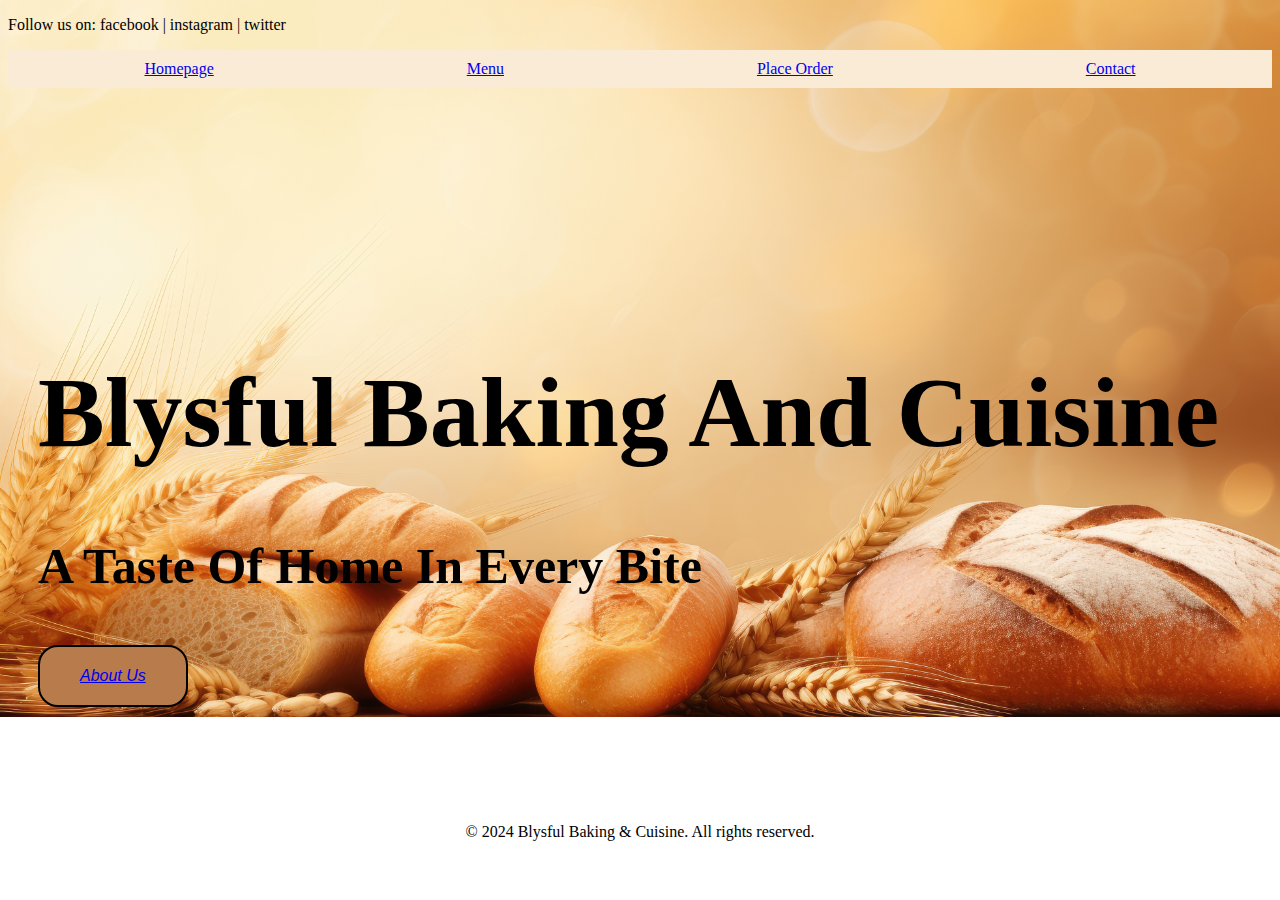
<file: index.html>
<!DOCTYPE html>
<html lang="en">
<head>
    <meta charset="UTF-8">
    <meta name="viewport" content="width=device-width, initial-scale=1.0">
    <title>Blysful Baking & Cuisine</title>
    <link rel="stylesheet" href="CSS/styles.css">
</head>
<body>
        <nav >
         
             <p>Follow us on: facebook | instagram | twitter</p>
            
          <ul class="navigation">
            <li><a href="index.html">Homepage</a></li>
            <li><a href="menu.html">Menu</a></li>
            <li><a href="order.html">Place Order</a></li>
            <li><a href="contact.html">Contact</a></li>
          </ul>
        </nav> 
        
    

        <div class="brand">
            <h1>Blysful Baking And Cuisine</h1>
            <p>A Taste Of Home In Every Bite</p>
        </div>
     
        <div class="About">
            <button ><a href="about.html">About Us</a></button>
        </div>

   
        <footer>
            <p>&copy; 2024 Blysful Baking & Cuisine. All rights reserved.</p>
         
        </footer>

</body>
</html>
</file>
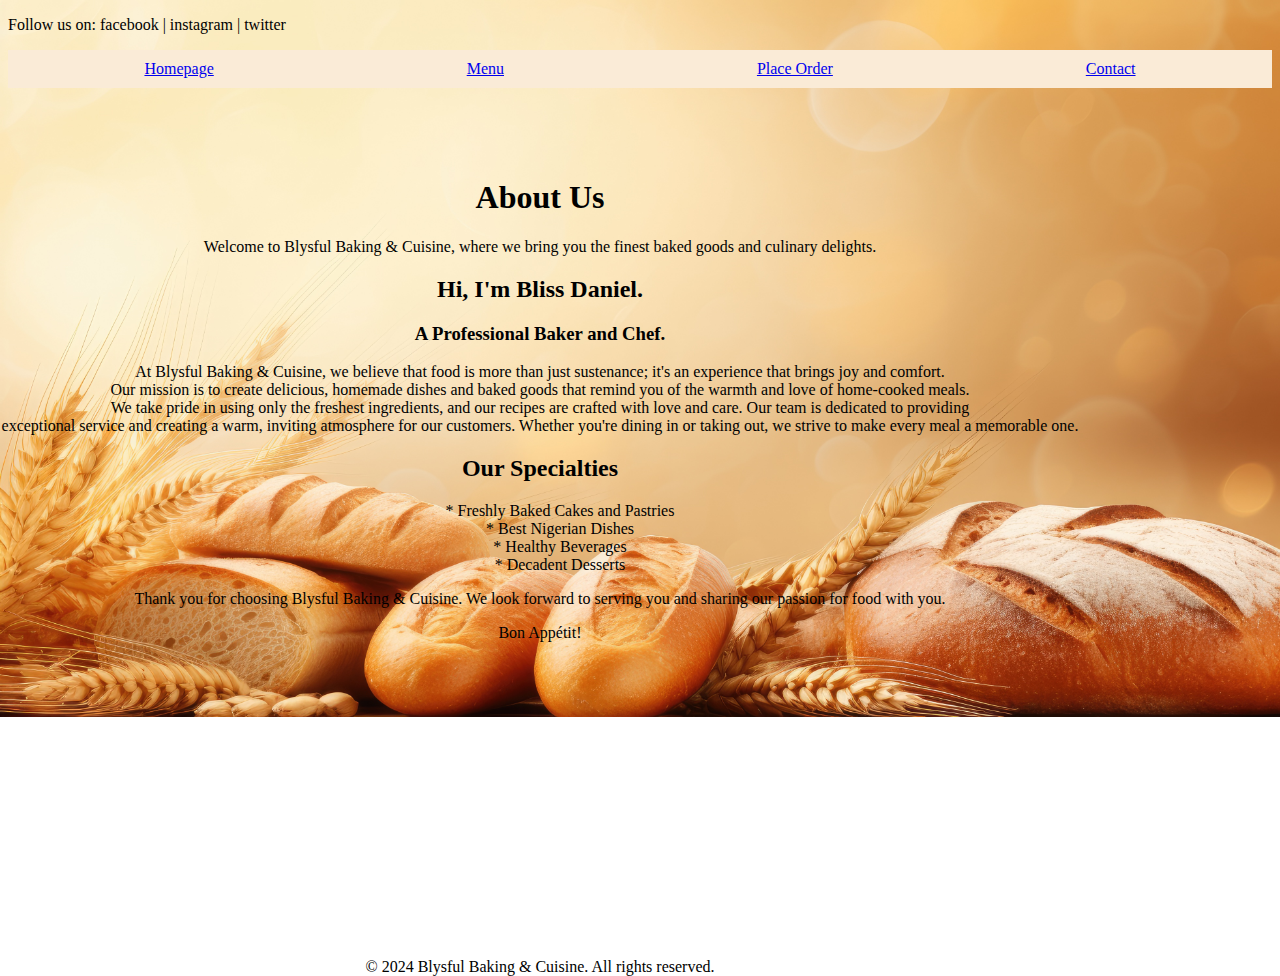
<file: about.html>
<!DOCTYPE html>
<html lang="en">
<head>
  <meta charset="UTF-8">
  <meta name="viewport" content="width=device-width, initial-scale=1.0">
  <title>About Us - Blysful Baking & Cuisine</title>
  <link rel="stylesheet" href="CSS/styles.css">
</head>
<body>


         <nav >
               <p>Follow us on: facebook | instagram | twitter</p>
          <ul class="navigation">
            <li><a href="index.html">Homepage</a></li>
            <li><a href="menu.html">Menu</a></li>
            <li><a href="order.html">Place Order</a></li>
            <li><a href="contact.html">Contact</a></li>
          </ul>
        </nav> 
        
            
  <div class=" aboutpage">
    <h1>About Us</h1>
        
    <p>Welcome to Blysful Baking & Cuisine, where we bring you the finest baked goods and culinary delights.</p>
     <h2 class="chef-name">Hi, I'm Bliss Daniel.</h2>

          <h3>A Professional Baker and Chef.</h3>

          <p>At Blysful Baking & Cuisine, we believe that food is more than just sustenance; it's an experience that brings joy and comfort. <br> 
          Our mission is to create delicious, homemade dishes and baked goods that remind you of the warmth and love of home-cooked meals.<br>
          We take pride in using only the freshest ingredients, and our recipes are crafted with love and care. Our team is dedicated to providing <br>
          exceptional service and creating a warm, inviting atmosphere for our customers. Whether you're dining in or taking out, we strive to make every meal a memorable one.</p>

              <h2>Our Specialties</h2>
            <ul class="specialties">
              <li>* Freshly Baked Cakes and Pastries</li>
              <li>* Best Nigerian Dishes</li>
              <li>* Healthy Beverages</li>
              <li>* Decadent Desserts</li>
            </ul>
           


          <div class="thank-you">
               <p>Thank you for choosing Blysful Baking & Cuisine. We look forward to serving you and sharing our passion for food with you.</p>
               <p>Bon Appétit!</p>
          </div>

        
              <footer class="footer">
                 <p>&copy; 2024 Blysful Baking & Cuisine. All rights reserved.</p>
              </footer>
  </div>
</body>
</html>
</file>
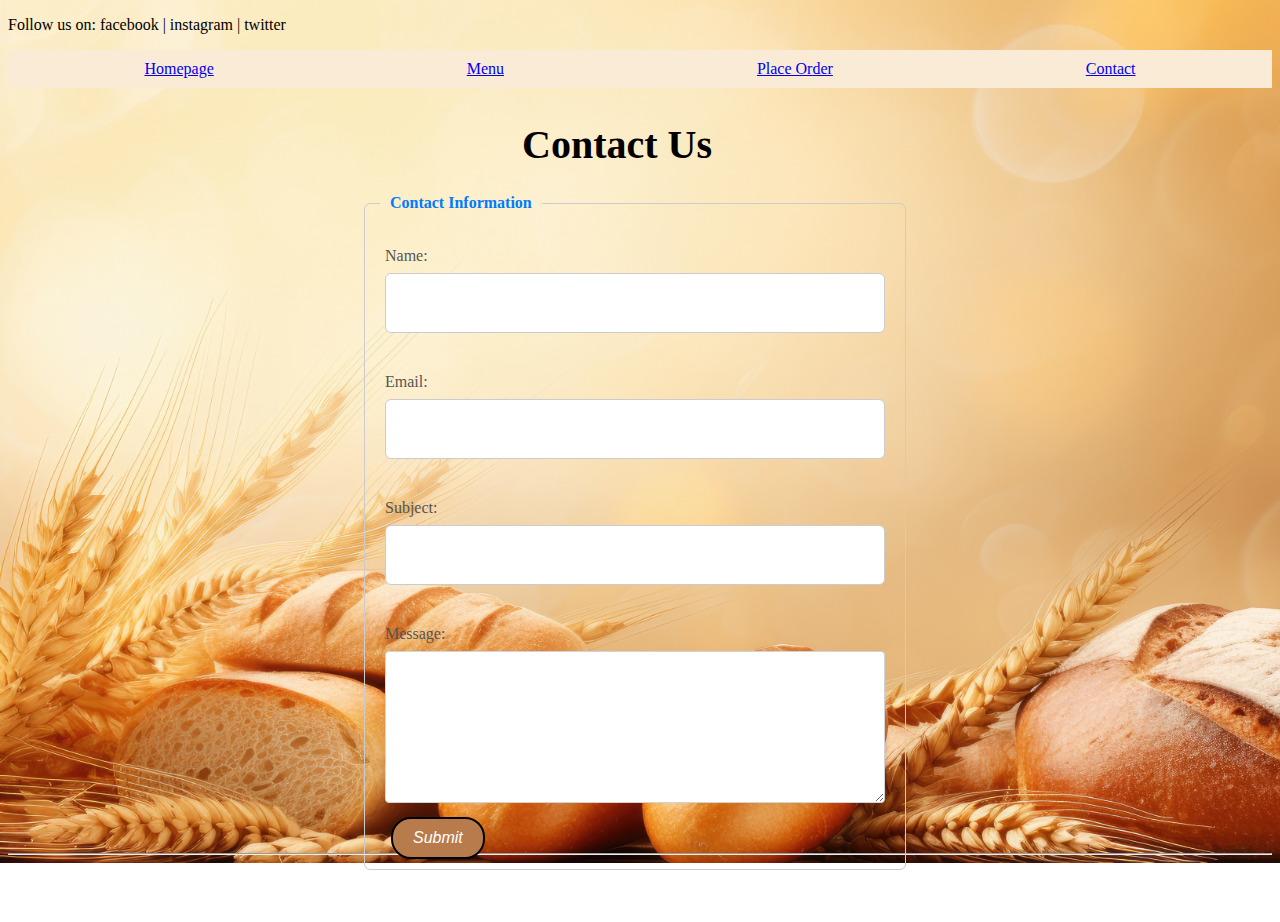
<file: contact.html>
<!DOCTYPE html>
<html lang="en">
<head>
    <meta charset="UTF-8">
    <meta name="viewport" content="width=device-width, initial-scale=1.0">
    <title>Contact Us - Blysful Baking & Cuisine</title>
     <link rel="stylesheet" href="CSS/styles.css">
</head>
<body>
      <nav >
               <p>Follow us on: facebook | instagram | twitter</p>
          <ul class="navigation">
            <li><a href="index.html">Homepage</a></li>
            <li><a href="menu.html">Menu</a></li>
            <li><a href="order.html">Place Order</a></li>
            <li><a href="contact.html">Contact</a></li>
          </ul>
        </nav> 
      
  
    <div class="contactpage">
        <h1>Contact Us</h1>

        <form action="" method="POST">
          <fieldset>
            <legend>Contact Information</legend>
           <label for="name">Name:</label>
           <input type="text"  name="name" required>

           <label for="email">Email:</label>
           <input type="email" name="email" required>

           <label for="subject">Subject:</label>
           <input type="text" name="subject" required>

           <label for="message">Message:</label>
           <textarea name="message" rows="7" cols="50" required></textarea>
             <button type="submit">Submit</button>
          </fieldset>
        

        </form>
       
    </div>
    <hr>

   

</body>
</html>
</body>
</html>
</file>
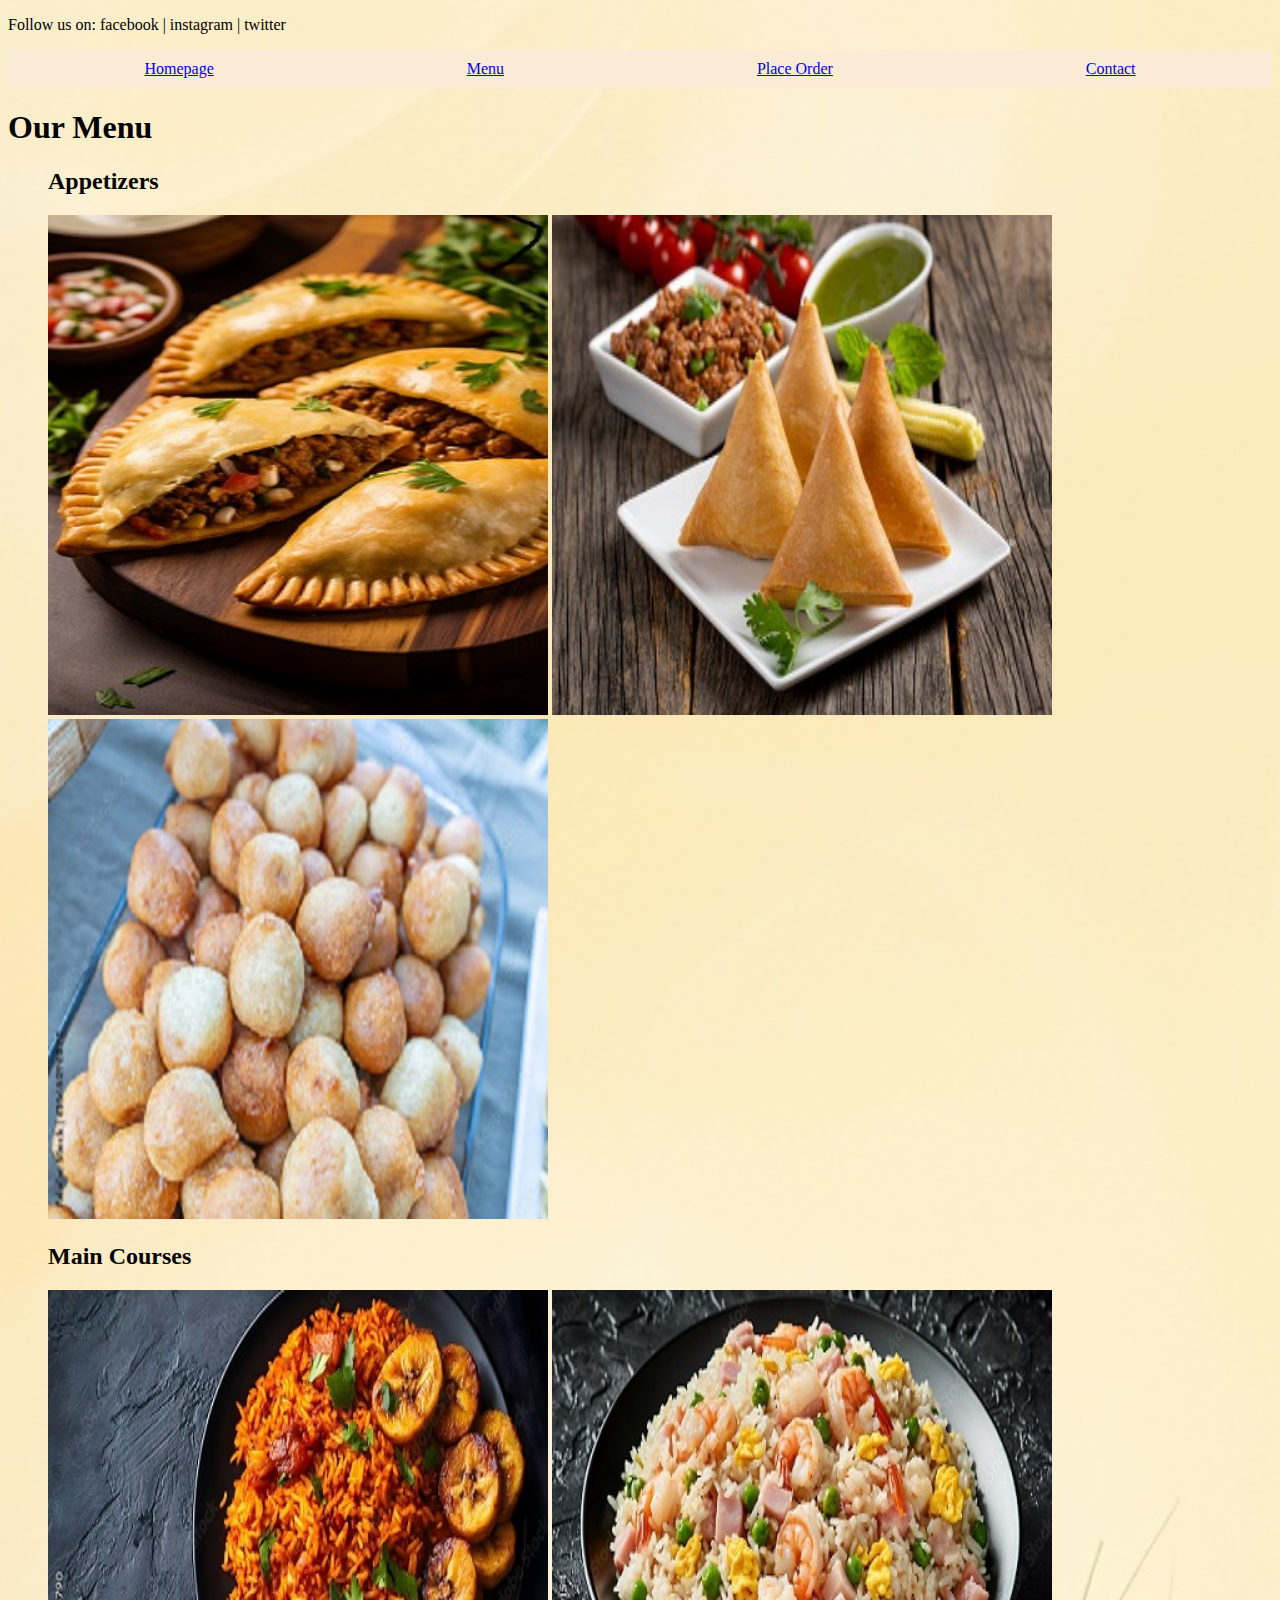
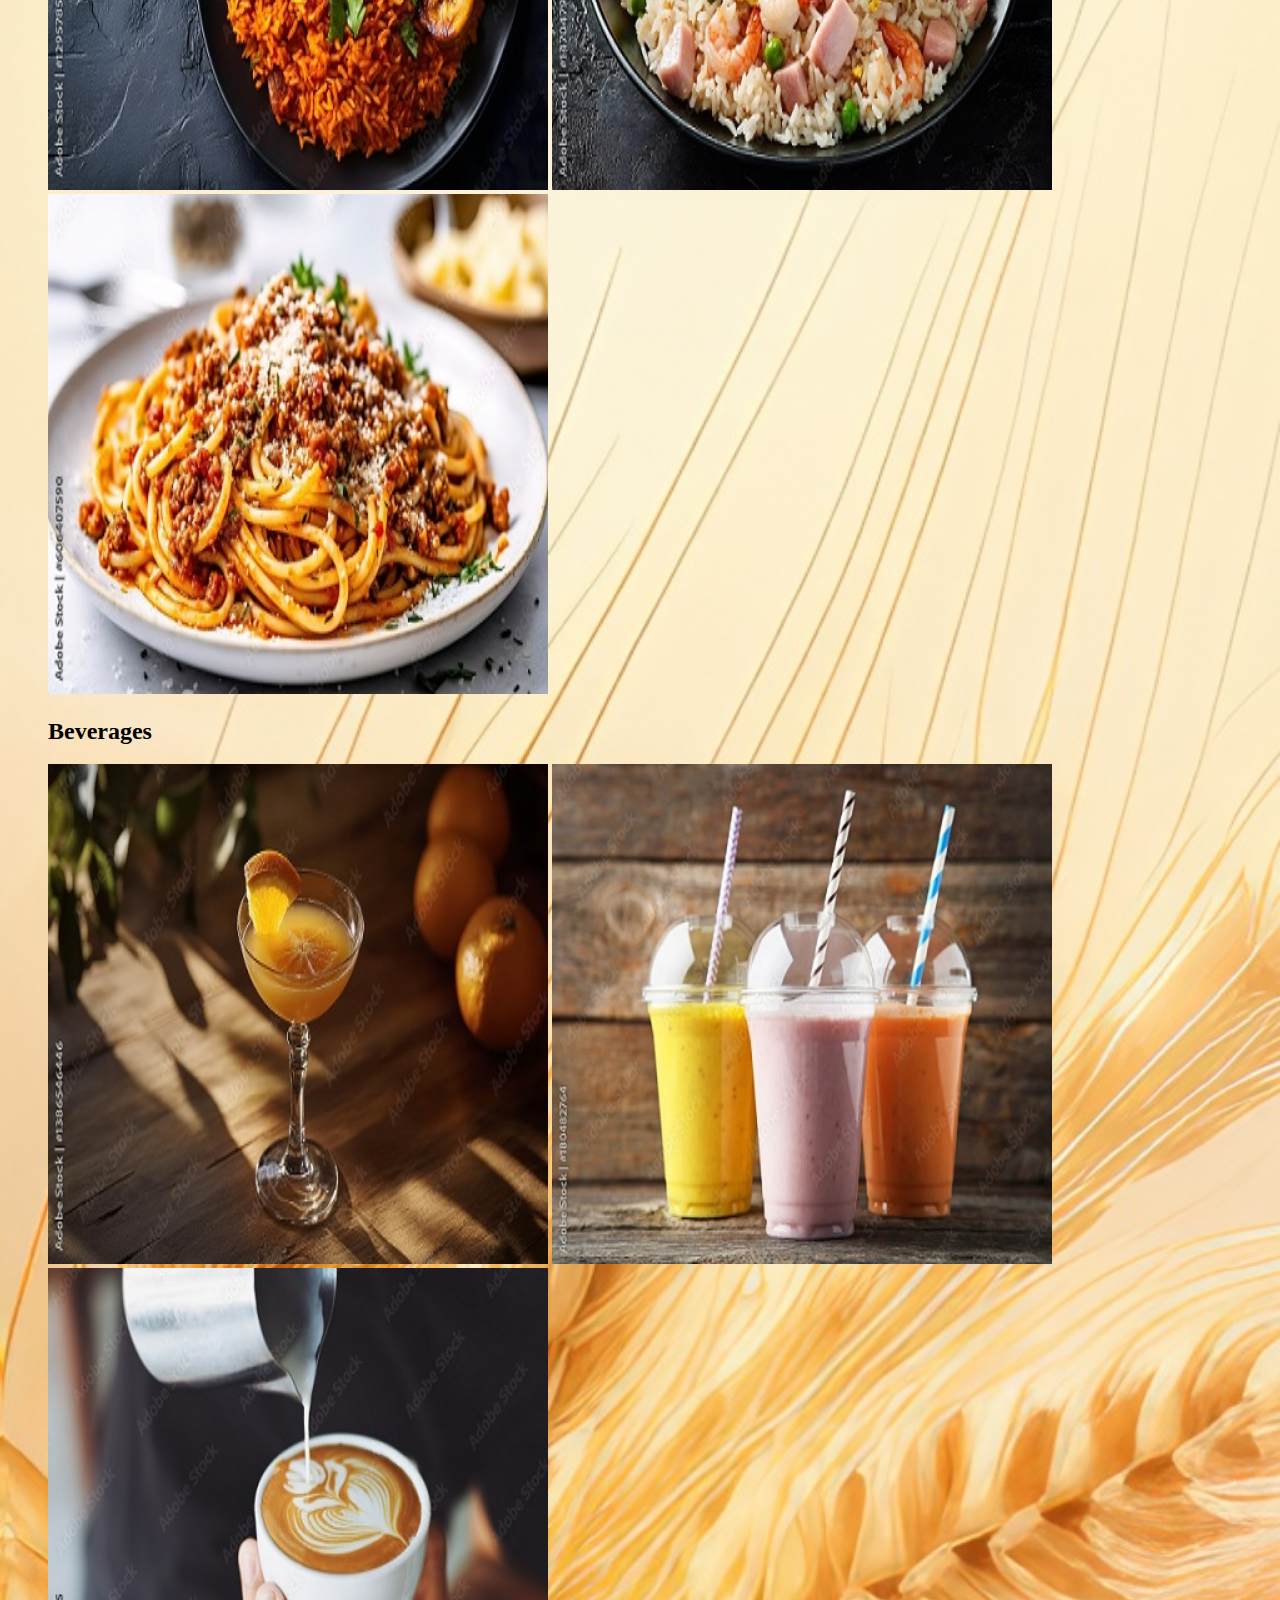
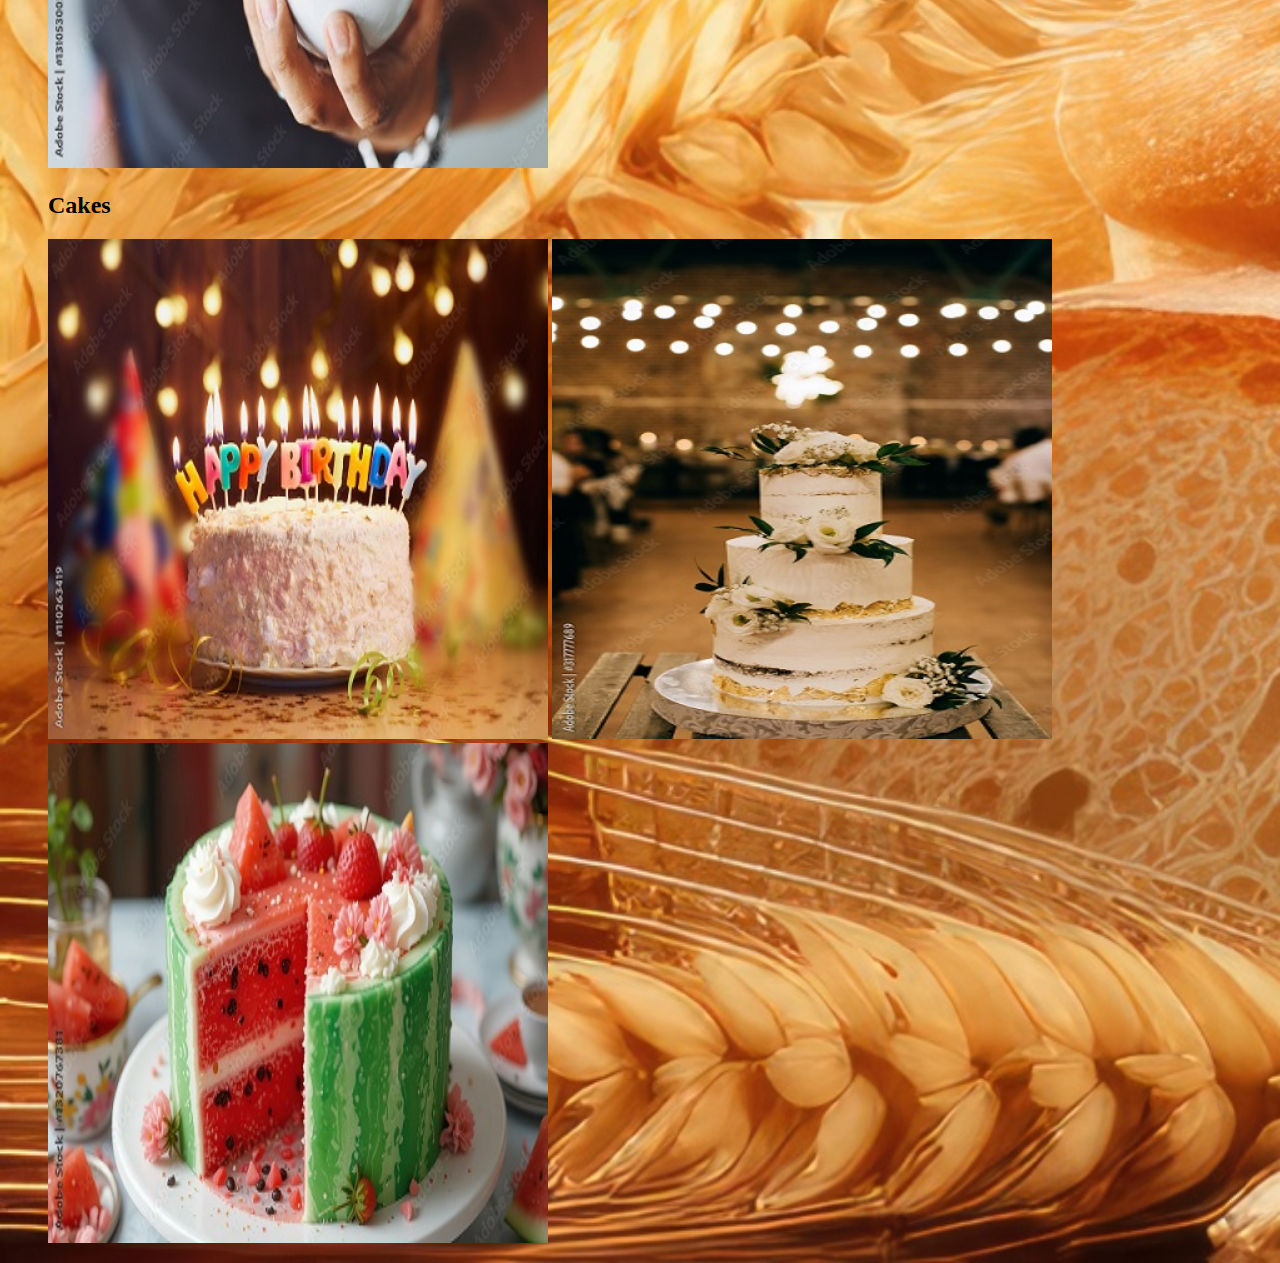
<file: menu.html>
<!DOCTYPE html>
<html lang="en">
<head>
    <meta charset="UTF-8">
    <meta name="viewport" content="width=device-width, initial-scale=1.0">
    <title>Menu</title>
    <link rel="stylesheet" href="CSS/styles.css">
</head>
<body>

            <nav >
               <p>Follow us on: facebook | instagram | twitter</p>
          <ul class="navigation">
            <li><a href="index.html">Homepage</a></li>
            <li><a href="menu.html">Menu</a></li>
            <li><a href="order.html">Place Order</a></li>
            <li><a href="contact.html">Contact</a></li>
          </ul>
        </nav> 
        
    <h1 class="menu-title">Our Menu </h1>


    <div class="menu-section">
      <ul>
        <h2>Appetizers</h2>

        <img src="image/view-delicious-food-dish.jpg" alt="meatpie image">
         <img src="image/samosa.jpg" alt="samosa image">
         <img src="image/AdobeStock_1665496094_Preview.jpeg" alt="puff puff imagee">

       </ul>
    </div>


     <ul>
        <h2>Main Courses</h2>

        <img src="image/AdobeStock_1295785790_Preview.jpeg" alt="jollof rice image">
        <img src="image/AdobeStock_1470479154_Preview.jpeg" alt="fried rice image">
        <img src="image/AdobeStock_606407590_Preview.jpeg" alt="spaghetti bolognese image">

       
     </ul>

        

        <ul>
            <h2>Beverages</h2>
            <img src="image/AdobeStock_1386546446_Preview.jpeg" alt="orange juice image">
            <img src="image/AdobeStock_180482764_Preview.jpeg" alt="Smoothies image">
            <img src="image/AdobeStock_131053005_Preview.jpeg" alt="Coffee/Tea image">
          
        </ul>

           <ul>
             <h2>Cakes</h2>
             <img src="image/AdobeStock_110263419_Preview.jpeg" alt="Birthday Cake image">
             <img src="image/AdobeStock_317777689_Preview.jpeg" alt="Wedding Cake image">
             <img src="image/AdobeStock_1320767381_Preview.jpeg" alt="Custom Cake image">
                
           </ul>






</body>
</html>
</file>
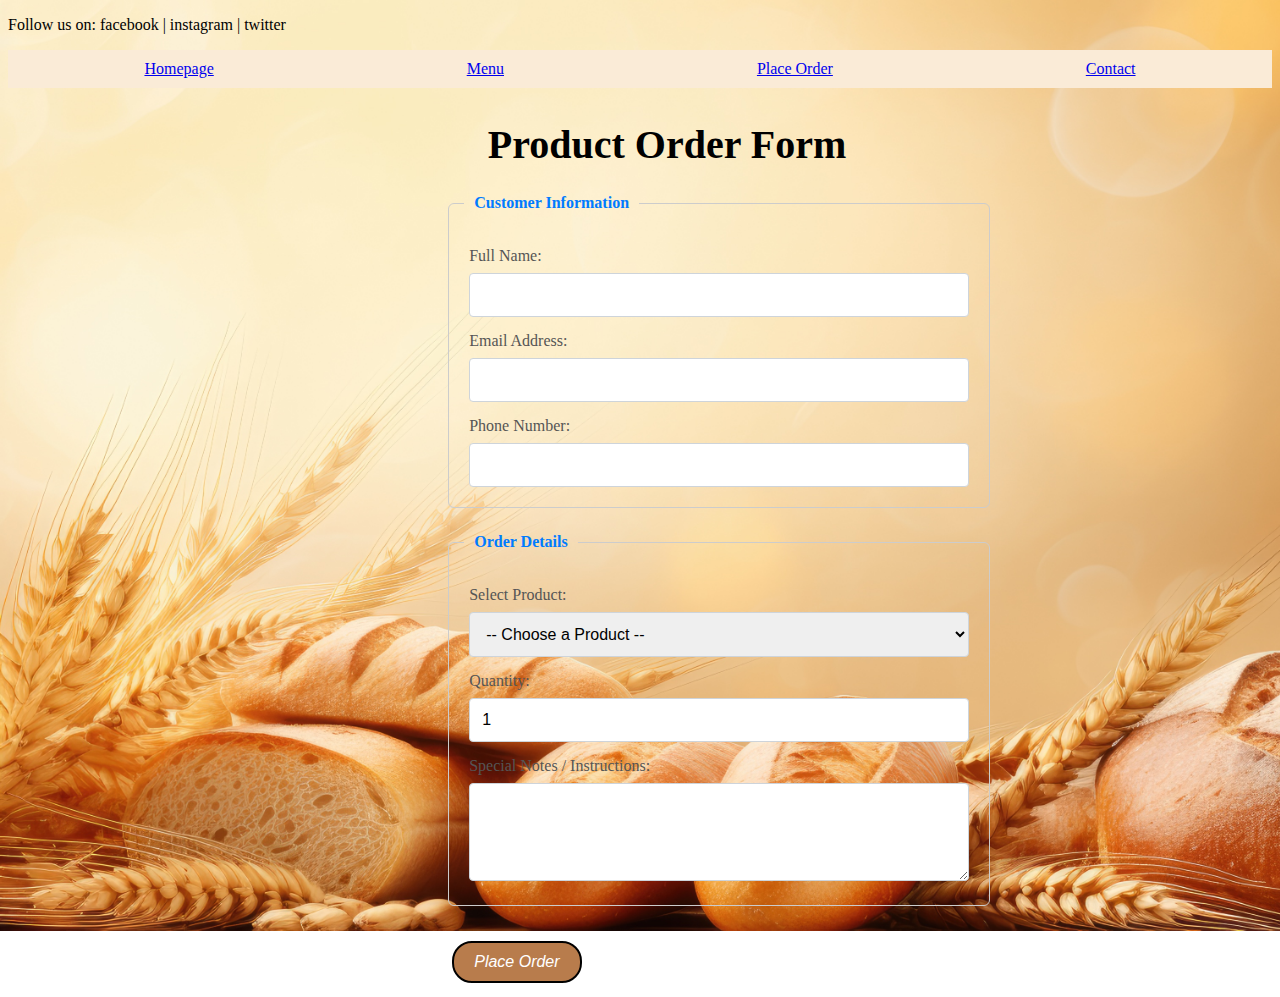
<file: order.html>
<!DOCTYPE html>
<html lang="en">
<head>
    <meta charset="UTF-8">
    <meta name="viewport" content="width=device-width, initial-scale=1.0">
    <title>Bylisful Baking And Cuisine Order Form</title>
    <link rel="stylesheet" href="CSS/styles.css">
</head>
<body>
     
         <nav >
               <p>Follow us on: facebook | instagram | twitter</p>
          <ul class="navigation">
            <li><a href="index.html">Homepage</a></li>
            <li><a href="menu.html">Menu</a></li>
            <li><a href="order.html">Place Order</a></li>
            <li><a href="contact.html">Contact</a></li>
          </ul>
        </nav> 



    <div class="form-container">
        <h1>Product Order Form</h1>
        <form action="#" method="POST">
            
            <fieldset>
                <legend>Customer Information</legend>
                <label for="name">Full Name:</label>
                <input type="text" id="name" name="customer_name" required>

                <label for="email">Email Address:</label>
                <input type="email" id="email" name="customer_email" required>
                
                <label for="phone">Phone Number:</label>
                <input type="tel" id="phone" name="customer_phone">
            </fieldset>

            <fieldset>
                <legend>Order Details</legend>
                
                <label for="product">Select Product:</label>
                <select id="product" name="product_selection" required>
                    <option value="" disabled selected>-- Choose a Product --</option>
                    <option value="Product_A">Appetizers</option>
                    <option value="Product_B">Main Course</option>
                    <option value="Service_C">Beverages</option>
                    <option value="Service_D">Cakes</option>
                </select>

                <label for="quantity">Quantity:</label>
                <input type="number" id="quantity" name="quantity" min="1" value="1" required>

                <label for="notes">Special Notes / Instructions:</label>
                <textarea id="notes" name="special_notes" rows="4"></textarea>
            </fieldset>

            <button type="submit" class="submit-btn">Place Order</button>

        </form>
    </div>

</body>
</html>
</file>
<file: CSS/styles.css>
body{
      background-image: url('../image/vecteezy_different-bread-web-banner-with-copy-space_26466698.jpg');
    background-size: cover;
    background-repeat: no-repeat;

}

.navigation{
  display: flex;
  justify-content: space-around;
  background-color: antiquewhite;
  color:red;
  padding: 10px;
  list-style: none;
}


.brand{
  font-size: 50px;
  font-weight: bold;
  color: black;
  position: relative;
  top: 200px;
  left: 30px;
}

button{
  background-color: #B87C4C;
  font-size: 1rem;
  border-radius: 20px;
  border: 2px solid black;
  padding: 20px 40px;
  text-align: center;
  cursor: pointer;
  font-style: italic;
  position: relative;
  top: 200px;
  left: 30px;
  font-family: 'Segoe UI', Tahoma, Geneva, Verdana, sans-serif;

}


.contactpage{
     display: flex;
  justify-content: center;
  padding: 20px;
  border-radius: 8px;
  position: relative;
  top: 70px;
  right: 100px;
  }


 .contactpage form input{
    border: 1px solid #ccc;
    padding: 20px;
    margin-bottom: 25px;
    border-radius: 6px;
    width: 500px;

  }


   .contactpage form button{
    position: relative;
    top: 10px;
    left: 6px;
    border: 2px solid black;
    border-radius: 20px;
    background-color: #B87C4C;
    color: white;
    padding: 10px 20px;
    cursor: pointer;
  }

  .contactpage h1{
    font-size: 2.5rem;
    margin-bottom: 20px;
    position: relative;
    left: 350px;
    bottom: 100px;
  }

footer{
  text-align: center;
  font-size: 1rem;
  position: relative;
  top: 300px;
}

.orderpage{
  text-align: center;
}


img{
  width: 500px;
  height: 500px;
}

.aboutpage{
  text-align: center;
  position: relative;
  top: 70px;
  right: 100px;
}

/* Form Container */
.form-container {
  display: flex;
  justify-content: center;
  padding: 20px;
  border-radius: 8px;
  position: relative;
  top: 70px;
  right: 100px;
}

.form-container h1{
    font-size: 2.5rem;
    margin-bottom: 20px;
    position: relative;
    left: 400px;
    bottom: 100px;
}


.form-container button{
     position: relative;
    top: 10px;
    left: 6px;
    border: 2px solid black;
    border-radius: 20px;
    background-color: #B87C4C;
    color: white;
    padding: 10px 20px;
    cursor: pointer;
 
}

/* Fieldset and Legend for Grouping */
fieldset {
    border: 1px solid #ccc;
    padding: 20px;
    margin-bottom: 25px;
    border-radius: 6px;
    width: 500px;
}

legend {
    font-weight: bold;
    color: #007bff; /* Primary color */
    padding: 0 10px;
    margin-left: -5px; /* Adjust legend positioning */
}

/* Form Elements Styling */
label {
    display: block;
    margin-bottom: 8px;
    margin-top: 15px;
    font-weight: 500;
    color: #555;
}

input[type="text"], 
input[type="email"], 
input[type="tel"],
input[type="number"],
select, 
textarea {
    width: 100%;
    padding: 12px;
    border: 1px solid #ced4da;
    border-radius: 4px;
    box-sizing: border-box; /* Important for padding/border inside width */
    font-size: 16px;
    transition: border-color 0.3s, box-shadow 0.3s;
}

/* Focus State */
input:focus, select:focus, textarea:focus {
    border-color: #007bff;
    box-shadow: 0 0 0 3px rgba(0, 123, 255, 0.25); /* Subtle blue glow on focus */
    outline: none; /* Remove default browser outline */
}


@media (max-width: 650px) {
    .form-container {
        padding: 20px 15px;
        margin: 0;
        box-shadow: none; /* Less formal on small devices */
    }
}
</file>
